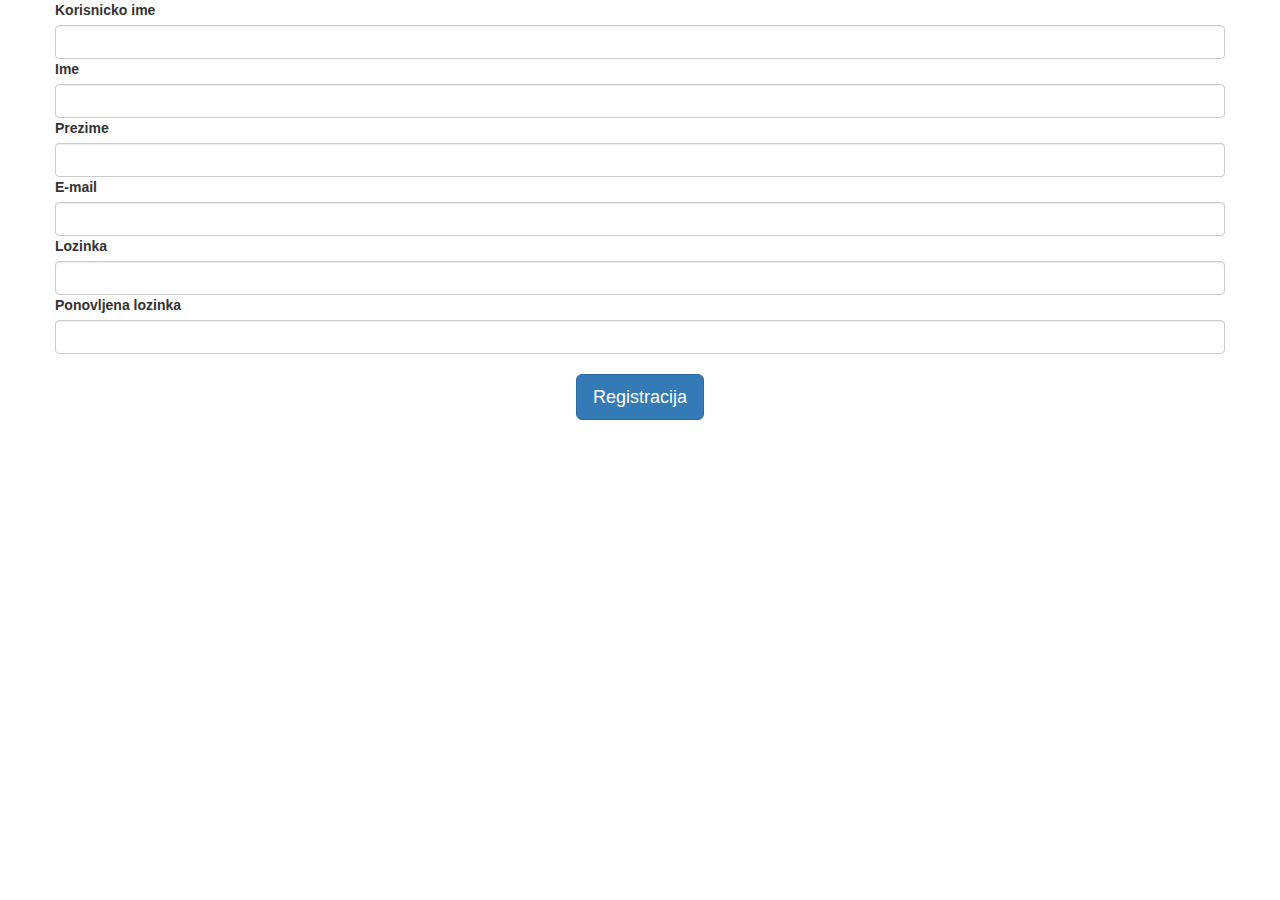
<file: ispit 30-6-2020/kol1-HCI-2014270040_Aleksandar_Misanovic/zadatak_3/Index.html>
<!DOCTYPE html>
<html lang="en">
  <head>
    <meta charset="utf-8">
    <meta http-equiv="X-UA-Compatible" content="IE=edge">
    <meta name="viewport" content="width=device-width, initial-scale=1">
    <title>HCI - Singidunum kolokvijum 1</title>
    <link href="bower_components/bootstrap/dist/css/bootstrap.min.css" rel="stylesheet">
    <link href="css/app.css" rel="stylesheet">
  </head>
  <body ng-app="myApp" ng-controller="Zadatak3Ctrl as vm">
      <div class="container">
        <div ng-show="vm.rezultat==1" class="poruka success">Uspesna registracija!</div>
        <div ng-show="vm.rezultat==2" class="poruka alert">Neuspesna registracija!</div>
        <form >
          <div class="form-group row">
            <label for="Korisnicko ime">Korisnicko ime</label>
            <input type="text" name="Korisnicko Ime" class="form-control" ng-model="vm.korisnickoIme">
            <label for="Ime">Ime</label>
            <input type="text" name="Ime" class="form-control" ng-model="vm.ime">
            <label for="Prezime">Prezime</label>
            <input type="text" name="Prezime" class="form-control" ng-model="vm.prezime">
            <label for="E-mail">E-mail</label>
            <input type="email" name="E-mail" class="form-control" ng-model="vm.email">
            <label for="Lozinka">Lozinka</label>
            <input type="password" name="Lozinka" class="form-control" ng-model="vm.lozinka"
            ng-minlength="8">
            <label for="Ponovljena lozinka">Ponovljena lozinka</label>
            <input type="password" name="Ponovljena lozinka" class="form-control" ng-model="vm.ponovljenaLozinka"
            ng-minlength="8">
            <br>
            <div align ="center">
              <button class="btn btn-lg btn-primary" ng-click="vm.registracija()">Registracija</button>
            </div>
          </div>
        </form>
      </div>


    <!--  OVDE NAPISATI HTML deo resenja   --->

    <script src="bower_components/jquery/dist/jquery.min.js"></script>
    <script src="bower_components/bootstrap/dist/js/bootstrap.min.js"></script>
    <script src="bower_components/angular/angular.min.js"></script>
    <script src="js/app.js"></script>

    <script>

        // ovde zavrsiti implementaciju kontrolera

    });
    </script>
  </body>
</html>
</file>
<file: ispit 30-6-2020/kol1-HCI-2014270040_Aleksandar_Misanovic/zadatak_3/css/app.css>
.banner-information-strip-background {
    -webkit-box-shadow: 0 0 8px rgba(0,0,0,.6);
    -ms-box-shadow: 0 0 8px rgba(0,0,0,.6);
    box-shadow: 0 0 8px rgba(0,0,0,.6);
    background-color: rgba(6,21,47,.62);
    min-height: 920px;
    padding: 20px 10px 15px;
    position: absolute;
    height: 100%;
    width: 260px;
    bottom: 0;
    right: 0;
    top: 0;
    transition: .5s;
}


.login_form{
  padding: 10px 10px 10px;
  position: absolute;
  width: 300pt;
  height: 200pt;
  left: 200pt;
  top: 100pt;
}
</file>
